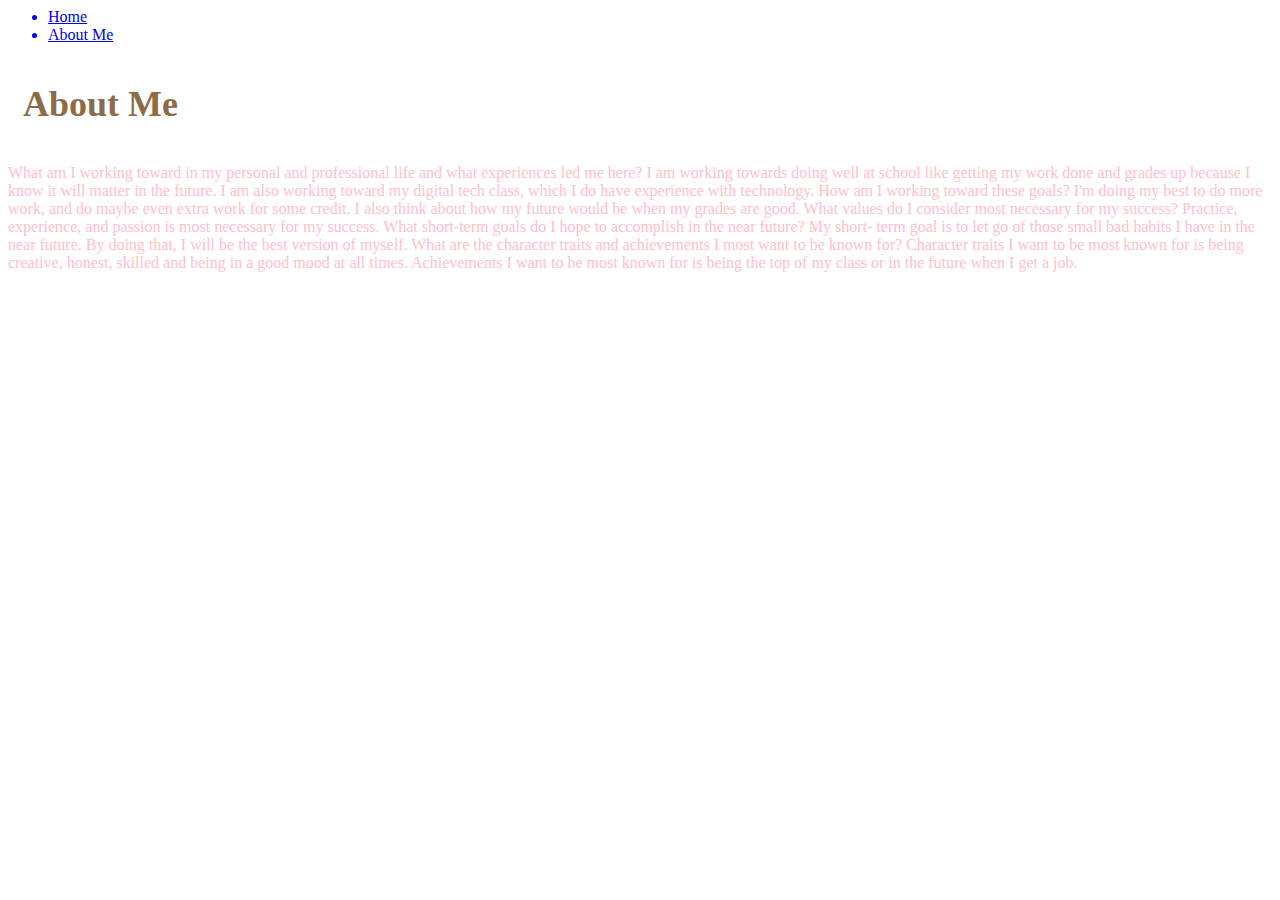
<file: aboutme.html>
<DOCTYPE html>
<html>
  <head>
    <title>About Me</title> 
    <link rel="stylesheet" href="./style.css" type="text/css">
  </head>
<header>
<nav>
  <ul>
    <a href="./index.html"><li>Home</li></a>
    <a href="./aboutme.html"><li>About Me</li></a>
  </ul>
</nav>
</header>
<body>
  <h1>About Me</h1>
  <p>What am I working toward in my personal and professional life and what experiences led me here? I am working towards doing well at school like getting my work done and grades up because I know it will matter in the future. I am also working toward my digital tech class, which I do have experience with technology.
How am I working toward these goals? I'm doing my best to do more work, and do maybe even extra work for some credit. I also think about how my future would be when my grades are good.
What values do I consider most necessary for my success? Practice, experience, and passion is most necessary for my success. 
What short-term goals do I hope to accomplish in the near future? My short- term goal is to let go of those small bad habits I have in the near future. By doing that, I will be the best version of myself.
What are the character traits and achievements I most want to be known for? Character traits I want to be most known for is being creative, honest, skilled and being in a good mood at all times. Achievements I want to be most known for is being the top of my class or in the future when I get a job.</p>
  <footer>
  </footer>
</body>
</html>
</file>
<file: style.css>
h1 {
  font-size: 36px;
  padding: 15px;
  color: #8c6b48;
  background-color: white;
}

p {
  font-family: Comic Sans MS;
  color: pink;
}
</file>
